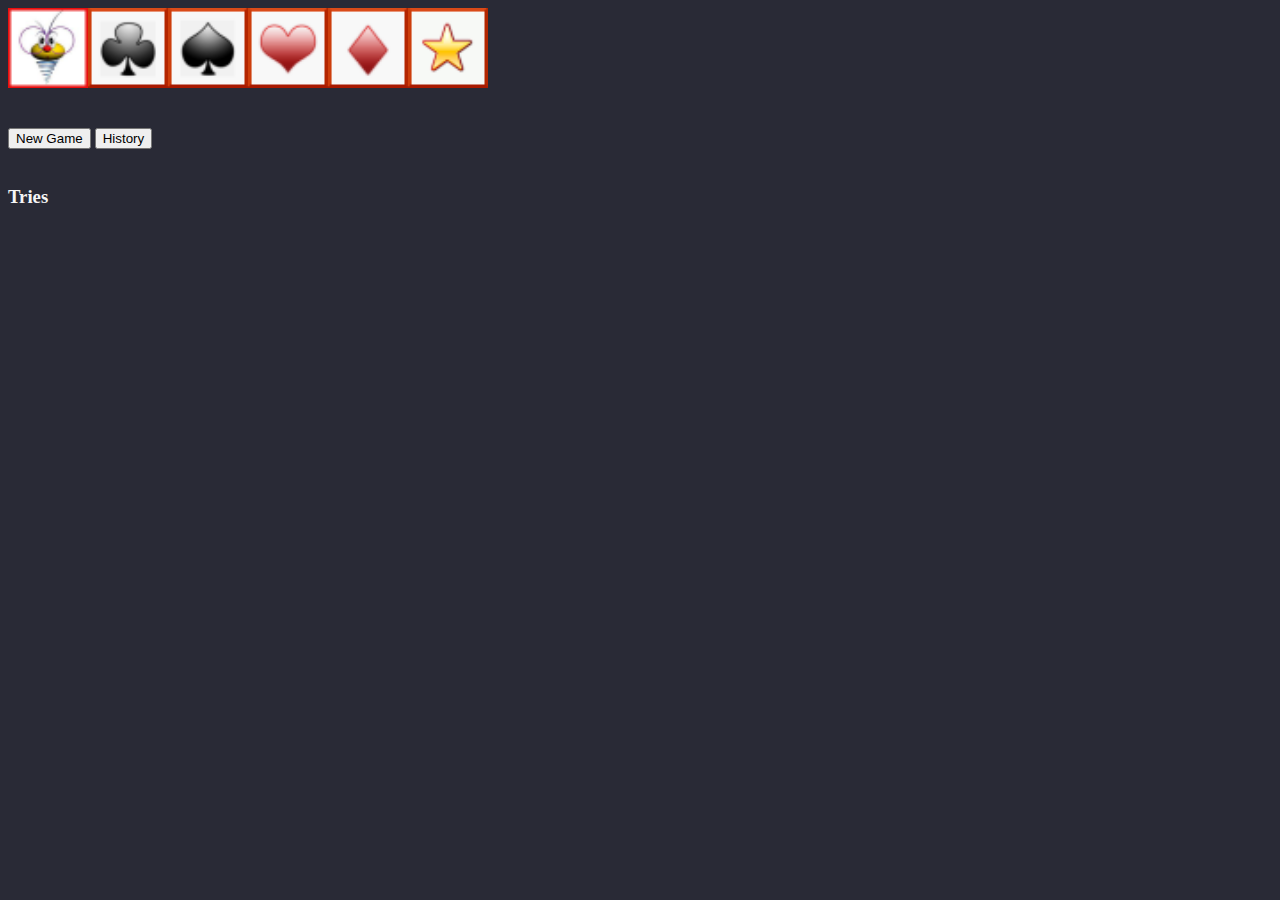
<file: index.html>
<!DOCTYPE html>
<html lang='en'>

<head>
    <meta charset='UTF-8'>
    <meta http-equiv='X-UA-Compatible' content='IE=edge'>
    <meta name='viewport' content='width=device-width, initial-scale=1.0'>
    <link rel='stylesheet' href='styles.css' type='text/css'>
    <link rel='icon' type='image/x-icon' href='img/skocko.png'>
    <script src='script.js'></script>
    <title>JS 18 - Skocko</title>
</head>

<body onload='init()'>

    <div id='symbolsTo'></div>
    <br><br>
    <div id='dugme'>
        <input type='button' value='New Game' onclick='newGame()'>
        <input type='button' value='History' onclick='historyGames()'>
    </div>
    <br>
    <div id='tekst'>
        <h3>Tries</h3>
    </div>
    <br>
    <div id='attempts'></div>

</body>

</html>
</file>
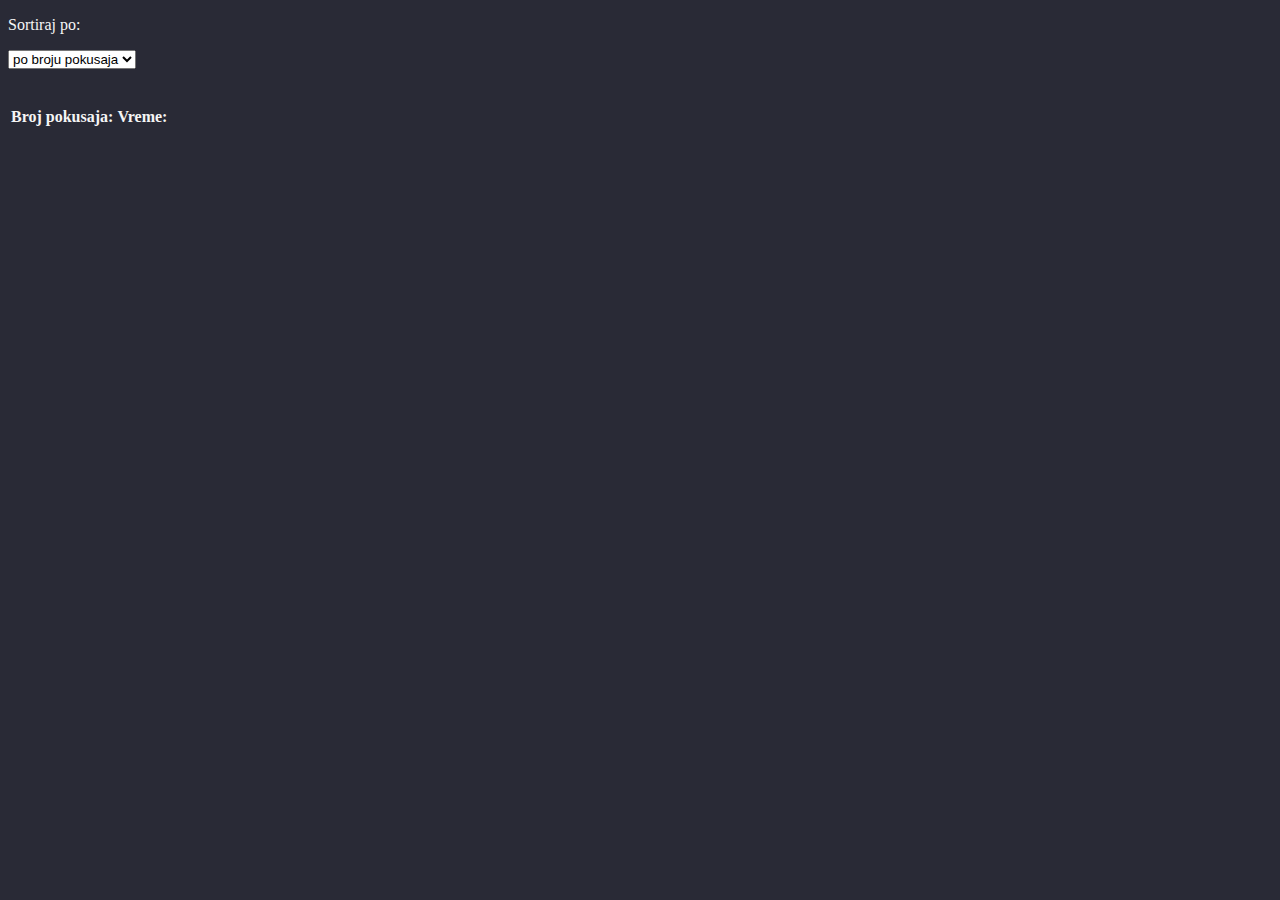
<file: history.html>
<!DOCTYPE html>
<html lang='en'>

<head>
    <meta charset='UTF-8'>
    <meta http-equiv='X-UA-Compatible' content='IE=edge'>
    <meta name='viewport' content='width=device-width, initial-scale=1.0'>
    <link rel='stylesheet' href='styles.css' type='text/css'>
    <link rel='icon' type='image/x-icon' href='img/skocko.png'>
    <script>

        function init() {

            let table = document.getElementById('table');

            let data2 = localStorage.getItem('pokusaji');

            for (let rowData of data2.split(';')) {
                let splitData = rowData.split('#');
                let nAtt = splitData[0];
                let nTime = splitData[1];

                console.log(nAtt, nTime);

                let tr = document.createElement('tr');

                let td1 = document.createElement('td');
                td1.innerHTML = nAtt;
                tr.appendChild(td1);

                let td2 = document.createElement('td');
                // td2.innerHTML = nTime;
                td2.innerHTML = (nTime / 10) + 's';
                tr.appendChild(td2);
                table.append(tr);

            };

        };

        function onChange() {
            let c = document.getElementById('sort_by').value;
            sortBy(c);
        };

        function sortBy(c) {
            console.log(c);
        };

    </script>
    <title>History</title>
</head>

<body onload='init()'>

    <p>Sortiraj po:</p>
    <select id='sort_by' onchange='onChange()'>

        <option value='pokusaji'>po broju pokusaja</option>
        <option value='vreme'>po vremenu</option>

    </select>
    <br><br><br>
    <table>

        <thead>

            <tr>
                <th>Broj pokusaja:</th>
                <th>Vreme:</th>
            </tr>

        </thead>

        <tbody id='table'>

        </tbody>

    </table>


</body>

</html>
</file>
<file: styles.css>
body {
    background-color: #292a36;
    color: whitesmoke;
}

img {
    height: 80px;
    width: 80px;
}

.clickable {
    cursor: pointer;
}

.indicator {
    height: 40px;
    width: 40px;
    border-radius: 50%;
    border: 1px solid #ccc;
    margin: 3px;
    vertical-align: top;
    margin-top: 20px;
    margin-left: 8px;
}

.rightPlace {
    background-color: red;
}

.wrongPlace {
    background-color: yellow;
}
</file>
